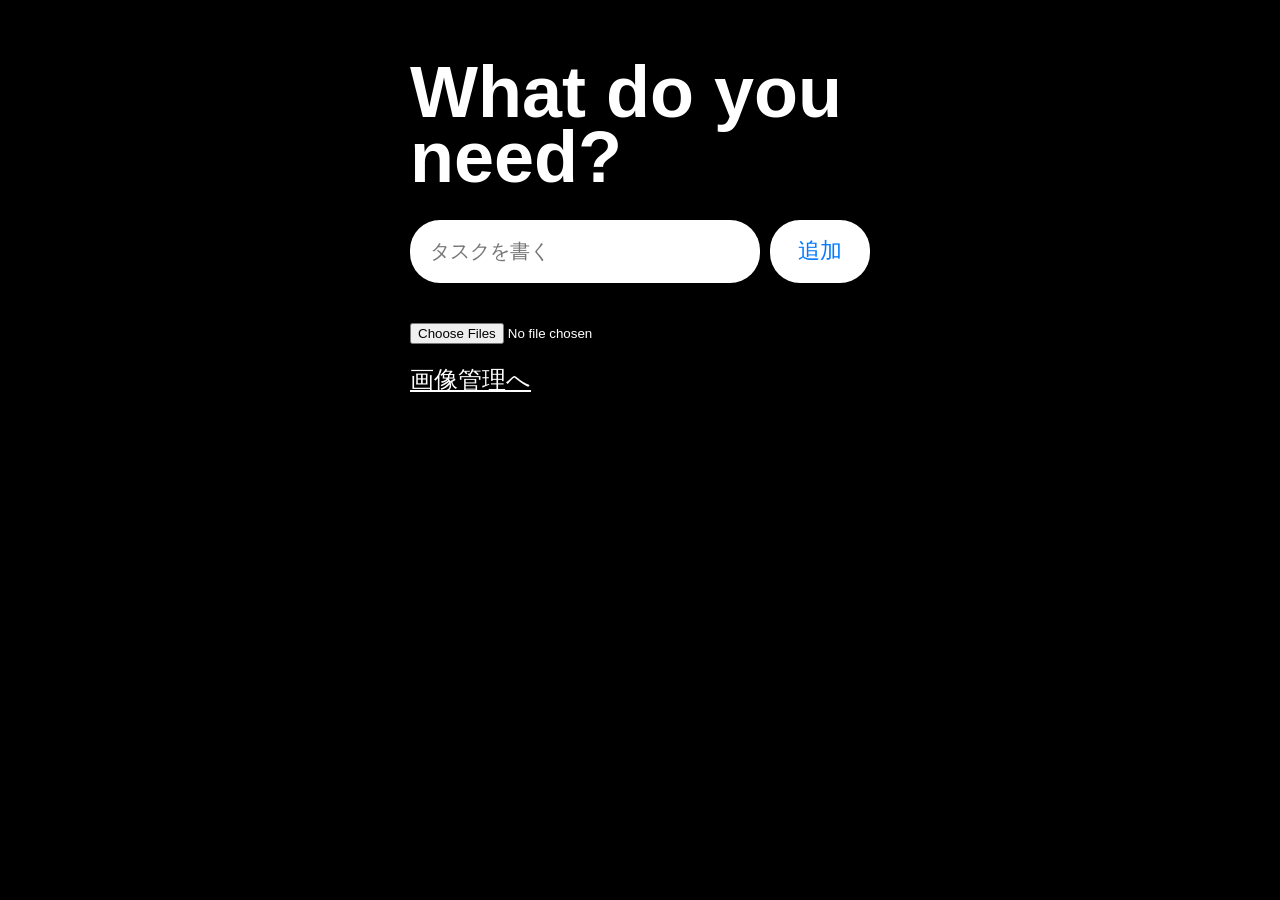
<file: index.html>
<!DOCTYPE html>
<html lang="ja">
<head>
  <meta charset="UTF-8">
  <meta name="viewport" content="width=device-width, initial-scale=1.0">
  <title>Todo Photo App</title>
  <link rel="stylesheet" href="style.css">
</head>

<body>

  <div class="overlay"></div>

  <div class="container">

    <h1>What do you need?</h1>

    <div class="input-area">

      <input
        type="text"
        id="input"
        placeholder="タスクを書く"
      >

      <button id="button">
        追加
      </button>

    </div>

    <ul id="list"></ul>

    <div class="bottom-area">

      <input
        type="file"
        id="image-input"
        multiple
        accept="image/*"
      >

      <a href="gallery.html" class="gallery-link">
        画像管理へ
      </a>

    </div>

  </div>

  <script src="script.js"></script>

</body>
</html>
</file>
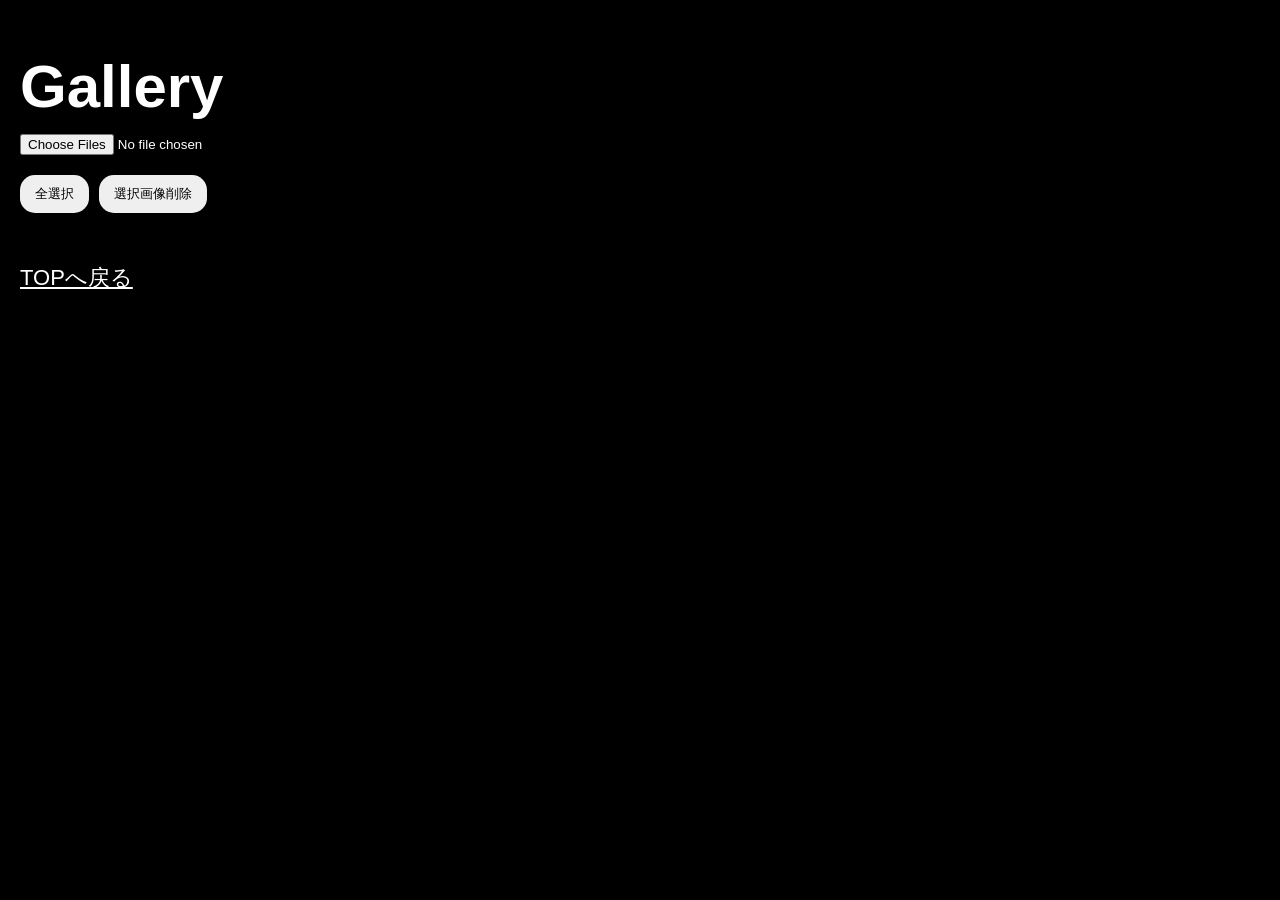
<file: gallery.html>
<!DOCTYPE html>
<html lang="ja">
<head>

  <meta charset="UTF-8">

  <meta
    name="viewport"
    content="width=device-width, initial-scale=1.0"
  >

  <title>Gallery</title>

  <link
    rel="stylesheet"
    href="style.css"
  >

</head>

<body>

  <div class="gallery-container">

    <h1>Gallery</h1>

    <input
      type="file"
      id="gallery-upload"
      multiple
      accept="image/*"
    >

    <div class="gallery-buttons">

      <button id="select-all">
        全選択
      </button>

      <button id="delete-button">
        選択画像削除
      </button>

    </div>

    <div id="gallery-list"></div>

    <a
      href="index.html"
      class="back-link"
    >
      TOPへ戻る
    </a>

  </div>

  <script src="gallery.js"></script>

</body>
</html>
</file>
<file: style.css>
*{
  margin:0;
  padding:0;
  box-sizing:border-box;
}

body{
  min-height:100vh;
  color:white;
  font-family:sans-serif;
  overflow-x:hidden;

  background-color:black;
  background-size:cover;
  background-position:center;
  background-repeat:no-repeat;
  background-attachment:fixed;
}

.overlay{
  position:fixed;
  inset:0;
  background:rgba(0,0,0,0.35);
  z-index:0;
}

.container{
  position:relative;
  z-index:1;
  width:100%;
  max-width:500px;
  margin:auto;
  padding:20px;
}

h1{
  font-size:72px;
  font-weight:bold;
  margin-top:40px;
  margin-bottom:30px;
  line-height:0.9;
}

.input-area{
  display:flex;
  gap:10px;
  margin-bottom:30px;
}

#input{
  flex:1;
  padding:20px;
  border:none;
  border-radius:30px;
  font-size:20px;
}

#button{
  width:100px;
  border:none;
  border-radius:30px;
  font-size:22px;
  background:white;
  color:#007aff;
}

#list{
  list-style:none;
}

.todo-item{
  display:flex;
  align-items:center;
  justify-content:space-between;
  gap:15px;

  margin-bottom:20px;
  padding:25px;

  border-radius:30px;

  background:rgba(0,0,0,0.45);

  backdrop-filter:blur(5px);
}

.todo-item span{
  flex:1;
  font-size:22px;
  word-break:break-word;
}

.todo-item input{
  width:35px;
  height:35px;
}

.todo-item button{
  border:none;
  background:red;
  color:white;

  padding:15px 20px;

  border-radius:20px;

  font-size:20px;
}

.bottom-area{
  margin-top:40px;
}

.gallery-link{
  display:block;
  margin-top:20px;
  color:white;
  font-size:24px;
}

.gallery-container{
  padding:20px;
}

.gallery-container h1{
  font-size:60px;
  margin-bottom:20px;
}

#gallery-upload{
  margin-bottom:20px;
}

.gallery-buttons{
  display:flex;
  gap:10px;
  margin-bottom:20px;
}

.gallery-buttons button{
  padding:10px 15px;
  border:none;
  border-radius:15px;
}

#gallery-list{
  display:grid;
  grid-template-columns:repeat(2,1fr);
  gap:10px;
}

.gallery-item{
  position:relative;
}

.gallery-item img{
  width:100%;
  height:180px;
  object-fit:cover;
  border-radius:15px;
}

.gallery-item input{
  position:absolute;
  top:10px;
  left:10px;
  width:25px;
  height:25px;
}

.back-link{
  display:block;
  margin-top:30px;
  color:white;
  font-size:22px;
}

@media(max-width:430px){

  h1{
    font-size:52px;
  }

  #input{
    font-size:18px;
    padding:18px;
  }

  #button{
    width:90px;
    font-size:18px;
  }

  .todo-item{
    padding:18px;
  }

  .todo-item span{
    font-size:18px;
  }

  .todo-item button{
    font-size:16px;
    padding:12px 16px;
  }

  .gallery-item img{
    height:140px;
  }
}
</file>
